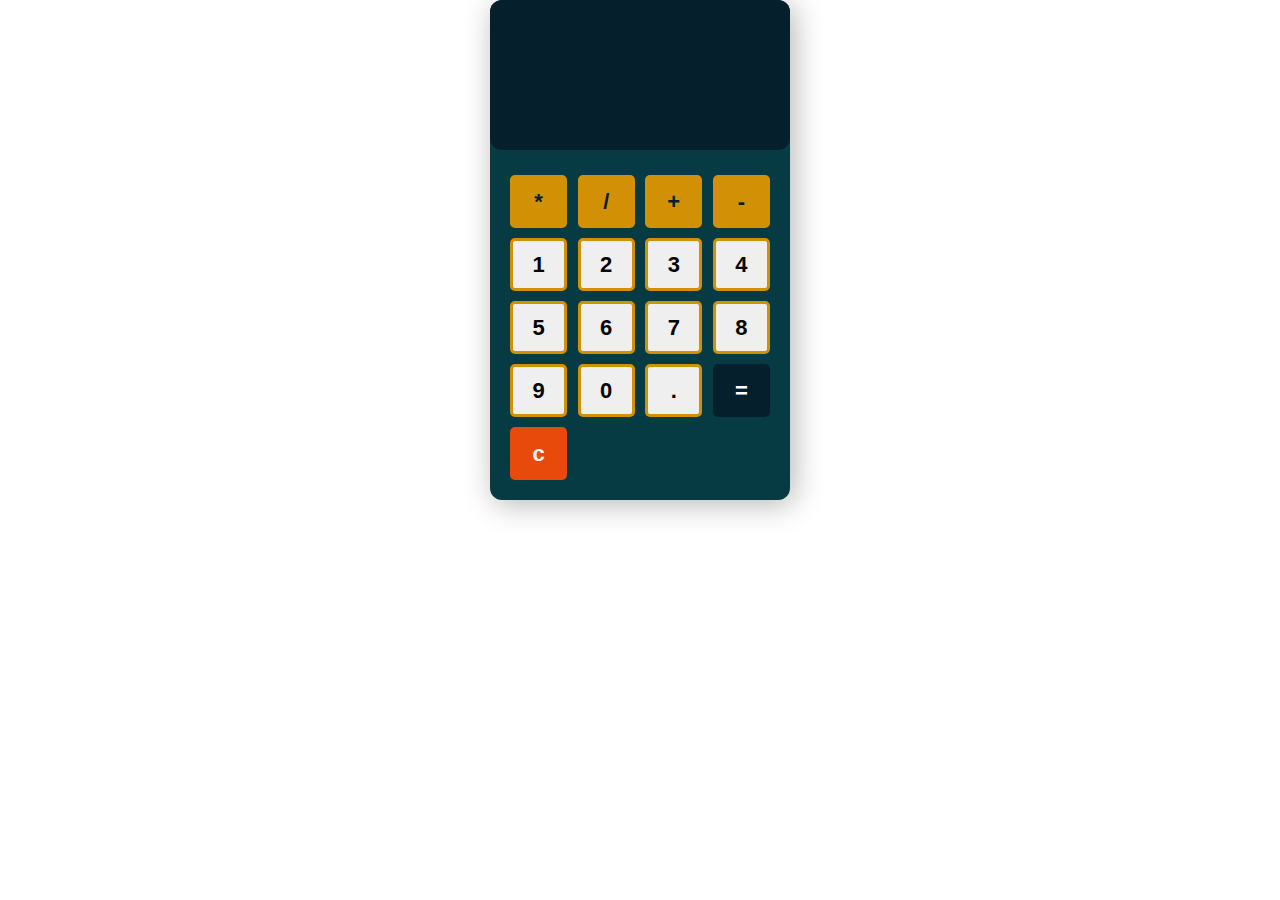
<file: SimpleCalculator/index.html>
<!DOCTYPE html>
<html lang="en">
<head>
    <meta charset="UTF-8">
    <meta http-equiv="X-UA-Compatible" content="IE=edge">
    <meta name="viewport" content="width=device-width, initial-scale=1.0">
    <link rel="stylesheet" href="./style.css"

</head>
<body>
    <section class="calculator-body">
        <form>
            <input type="text" class="number-input" id="display">
        </form>

        <div class="buttons">
            <button type="button" class="btn btn-first-row" data-num="*" id="multiply">*</button>
            <button type="button" class="btn btn-first-row" data-num="/" id="divide">/</button>
            <button type="button" class="btn btn-first-row" data-num="+" id="add">+</button>
            <button type="button" class="btn btn-first-row" data-num="-" id="subtract">-</button>

            <button type="button" class="btn btn-num" data-num="1" id="one">1</button>
            <button type="button" class="btn btn-num" data-num="2" id="two">2</button>
            <button type="button" class="btn btn-num" data-num="3" id="three">3</button>
            <button type="button" class="btn btn-num" data-num="4" id="four">4</button>
            <button type="button" class="btn btn-num" data-num="5" id="five">5</button>
            <button type="button" class="btn btn-num" data-num="6" id="six">6</button>
            <button type="button" class="btn btn-num" data-num="7" id="seven">7</button>
            <button type="button" class="btn btn-num" data-num="8" id="eight">8</button>
            <button type="button" class="btn btn-num" data-num="9" id="nine">9</button>
            <button type="button" class="btn btn-num" data-num="0" id="zero">0</button>
            <button type="button" class="btn btn-num" data-num="." id="decimal">.</button>

            <button type="button" class="btn-equal" id="equals">=</button>
            <button type="button" class="btn-clear" id="clear">c</button>
            
        </div>
    </section>

    <script src="https://cdn.freecodecamp.org/testable-projects-fcc/v1/bundle.js"></script>
    <script src="index.js"></script>
</body>
</html>
</file>
<file: SimpleCalculator/style.css>
* {
    margin: 0;
    padding: 0;
    box-sizing: border-box;
}

body {
    display: flex;
    justify-content: center;
    align-items: center;
}

.calculator-body {
    width: 300px;
    height: 500px;
    box-shadow: 4px 4px 30px rgba(0, 0, 0, 0.294);
    border-radius: 12px;
    background: rgb(7, 59, 68);
}

form input {
    width: 100%;
    height: 150px;
    border: none;
    border-radius: 12px;
    padding: 1rem;
    color: #fff;
    background: rgb(5, 31, 45);
    text-align: left;
    pointer-events: none;
    font-size: 35px;
    font-weight: 500;
}

.buttons {
    display: flex;
    flex-wrap: wrap;
    justify-content: space-between;
    padding: 20px;
}

button {
    width: 60px;
    height: 53px;
    flex: 0 0 22%;
    margin: 5px 0;
    border: 3px solid rgb(210, 145, 5);
    font-size: 22px;
    font-weight: 600;
    border-radius: 5px;
    cursor: pointer;
}

.btn-first-row {
    background-color: rgb(210, 145, 5);
    color: rgb(5, 31, 45);
}

.btn-equal {
    background-color: rgb(5, 31, 45);
    color: #fff;
    border: 0;
}

.btn-clear {
    background-color: rgb(232, 74, 11);
    color: #fff;
    border: 0;
}
</file>
